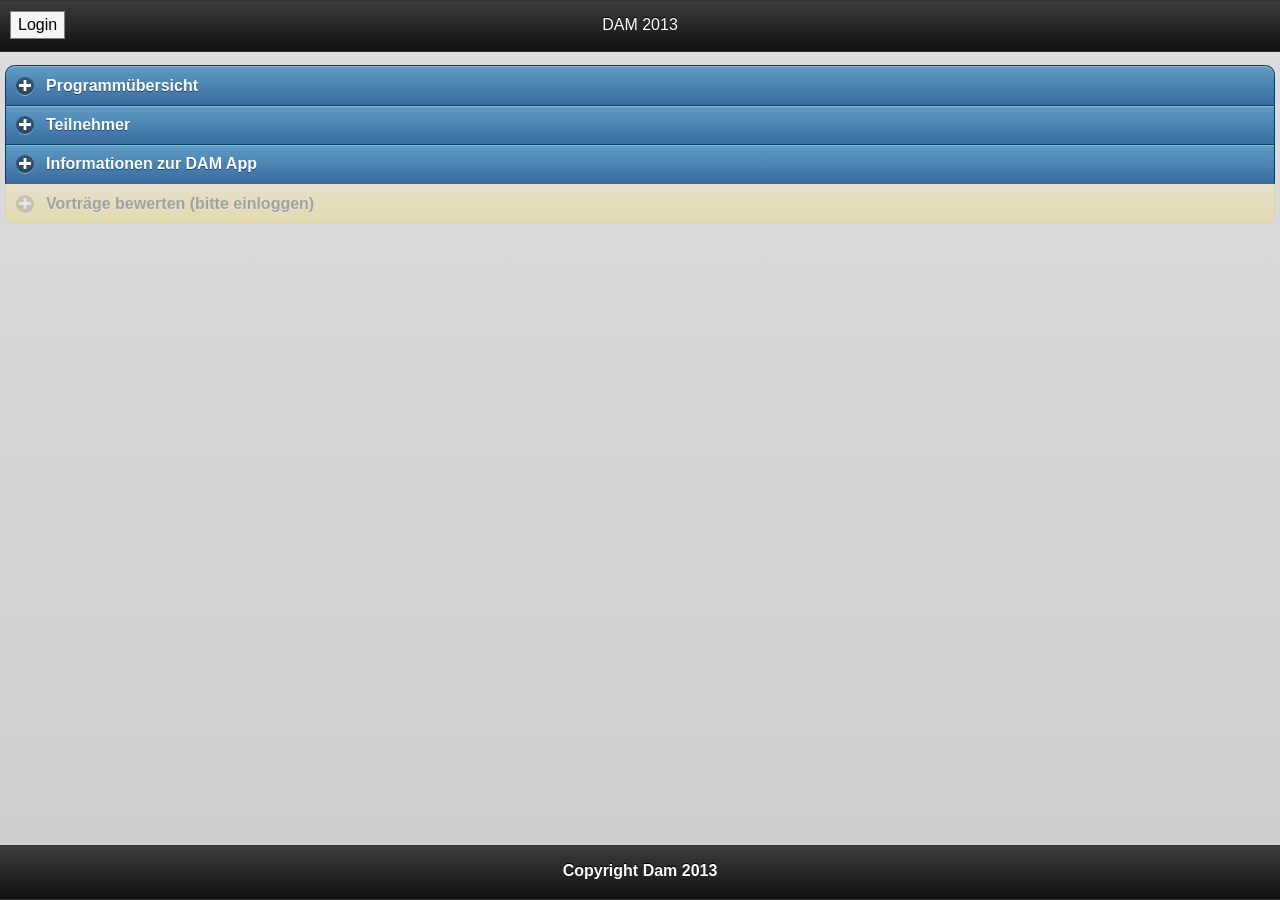
<file: www/index.html>
<!DOCTYPE html>
<html>
    <head>
        <meta charset="utf-8" />
        <meta name="format-detection" content="telephone=no" />
        <meta name="viewport" content="user-scalable=no, initial-scale=1, maximum-scale=1, minimum-scale=1, width=device-width, height=device-height, target-densitydpi=device-dpi" />
        <link rel="stylesheet" type="text/css" href="css/index.css" />

        <script type="text/javascript" src="js/jquery-1.9.1.min.js"></script>
        <script type="text/javascript" src="js/jquery.mobile-1.3.0.min.js"></script>
        <link type="text/css" href="css/jquery.mobile-1.3.0.min.css" rel="stylesheet">
        <link type="text/css" href="css/jquery.mobile.structure-1.3.0.min.css" rel="stylesheet">
        <link type="text/css" href="css/jquery.mobile.theme-1.3.0.min.css" rel="stylesheet">
        <script>
            if (typeof(window.localStorage) != 'undefined') {
                if (window.localStorage.getItem("status") == null) {
                    window.localStorage.setItem("status", 0)
                }
            }
            else {
                alert("window.localStorage, not defined");
            }
        </script>
        <script type="text/javascript" src="js/mobileScripts.js"></script>
        <title>Hello World</title>
    </head>
    <body>
    <!-- BEGIN UMFRAGETABELLE LAYER -->
    <div id="votingDiv" class="hidden">
        <div class="votingHeadline">Stimmen Sie ab!</div>
        <div id="votingLoading" class="votingLoading hidden"><img src="img/ajax-loader.gif"><br/><br/>Ihre Anfrage wird
            bearbeitet ...
        </div>
        <table id="umfrageTabelle">
            <tr>
                <td id="umfrageTabelletd1">A</td>
                <td id="umfrageTabelletd2">B</td>
            </tr>
            <tr>
                <td id="umfrageTabelletd3">C</td>
                <td id="umfrageTabelletd4">D</td>
            </tr>
        </table>
    </div>
    <!-- END UMFRAGETABELLE LAYER -->
    <!-- BEGIN HEADLINE -->
    <div data-role="page" data-theme="b" data-content-theme="a">
    <div id="startLogo">
        <img src="img/logoblau.png"/>
    </div>
    <div data-role="header" data-theme="a" class="contentWrapper">
        <div id="loginDiv" class="">Login</div>
        <div id="logoutDiv" class="hidden">Logout</div>
        <a id="loginButton2" class="ui-btn-left ui-shadow ui-btn-corner-all"
           data-transition="slidedown"
           data-rel="dialog" data-inline="true" data-role="button" href="login.html" data-corners="true"
           data-shadow="true" data-iconshadow="true" data-wrapperels="div" data-theme="d">
            <span class="ui-btn-text">Login</span>
        </a>
        <img id="noconnection" src="img/noconnection.png" class="networkstatus hidden" alt="Verbindung aufbauen"
             title="Verbindung aufbauen"/>
        <img id="connection" src="img/connection.png" class="networkstatus hidden" alt="Verbunden mit DAM App Server"
             title="Verbunden mit DAM App Server"/>

        <h1>DAM 2013</h1>
    </div>
    <!-- END HEADLINE -->
    <!-- BEGIN CONTENT -->
    <div data-role="collapsible-set" class="contentWrapper">
    <div data-role="collapsible" data-collapsed="true">
        <h3>Programm&uuml;bersicht</h3>
        <ul data-filter="true" data-role="listview" class="ui-listview"
            data-filter-placeholder="Suchen nach Personen/Abstract" id="programmuebersicht">
        </ul>
    </div>


    <div data-role="collapsible" data-collapsed="true">
        <h3>Teilnehmer</h3>
        <ul data-filter="true" data-role="listview" class="ui-listview"
            data-filter-placeholder="Suchen nach Namen ...">
            <li data-role="list-divider" role="heading"
                class="ui-li ui-li-divider ui-btn ui-bar-e ui-btn-up-undefined">A
            </li>
            <li class="ui-li ui-li-static ui-body-c">Adam Kinkaid</li>
            <li class="ui-li ui-li-static ui-body-c">Alex Wickerham</li>
            <li class="ui-li ui-li-static ui-body-c">Avery Johnson</li>
            <li data-role="list-divider" role="heading"
                class="ui-li ui-li-divider ui-btn ui-bar-e ui-btn-up-undefined">B
            </li>
            <li class="ui-li ui-li-static ui-body-c">Bob Cabot</li>
            <li data-role="list-divider" role="heading"
                class="ui-li ui-li-divider ui-btn ui-bar-e ui-btn-up-undefined">C
            </li>
            <li class="ui-li ui-li-static ui-body-c">Caleb Booth</li>
            <li class="ui-li ui-li-static ui-body-c">Christopher Adams</li>
            <li data-role="list-divider" role="heading"
                class="ui-li ui-li-divider ui-btn ui-bar-e ui-btn-up-undefined">S
            </li>
            <li class="ui-li ui-li-static ui-body-c">Sebastian Fischer</li>
        </ul>
    </div>
    <div data-role="collapsible" data-collapsed="true">
        <h3>Informationen zur DAM App</h3>
        <ul data-role="listview" class="ui-listview">
            <li class="ui-li ui-li-static ui-body-c fontnormal"><span class="">Hier erhalten Sie alle Informationen zur kongressbegleitenden App.</span>

                <div class="fontnormal" style="margin-top: 10px;">Um die DAM 2013 App mit vollem Funktionsumfang zu nutzen, benötigen Sie eine Internetverbindung.</div>
            </li>
            <li class="ui-li ui-li-static ui-body-c"><img src="img/connection.png" style="margin: 25px 15px;"/><span
                    class="fontnormal">Ist dieses Symbol in der rechten oberen
            Ecke zu sehen, sind Sie mit dem DAM Server verbunden und können an unseren Umfragen teilnehmen.</span>
            </li>
            <li class="ui-li ui-li-static ui-body-c"><img src="img/noconnection.png" style="margin: 25px 15px;"/><span
                    class="fontnormal">Ist dieses Symbol in der rechten
            oberen Ecke zu sehen, sind Sie <b>nicht</b> mit dem DAM Server verbunden. Bitte klicken Sie das Symbol an und
            es wird erneut versucht, eine Verbindung aufzubauen.</span>
            </li>
            <li class="ui-li ui-li-static ui-body-c"><img src="img/help_login.png" style="margin: 15px 15px;"/><span
                    class="fontnormal">Um die Vorträge unserer Teilnehmer zu bewerten, loggen Sie sich bitte mit Ihren Benutzerdaten, die Sie für www.dam2013.org festgelegt haben, ein. Klicken Sie hierfür bitte auf das Login Symbol und geben im Anschluss Ihre Benutzerdaten ein.</span>
            </li>
        </ul>
    </div>
    <div data-role="collapsible" data-collapsed="true" data-theme="e" class="ui-disabled"
         id="abstimmungscontroller">
    <h3><span id="abstimmungsheadline">Vortr&auml;ge bewerten (bitte einloggen)</span></h3>

    <div class='vortragWrapper ui-disabled' id='vortragWrapper_0'>
        <h4>Vorlage 0</h4>
        <label for='slider-fill_0_1'>Kriterium 1:</label>
        <input type='range' name='slider-fill' id='slider-fill_0_1' value='5' min='0' max='10'
               data-highlight='true'/>
        <label for='slider-fill_0_2'>Kriterium 2:</label>
        <input type='range' name='slider-fill' id='slider-fill_0_2' value='5' min='0' max='10'
               data-highlight='true'/>
        <label for='slider-fill_0_3'>Kriterium 3:</label>
        <input type='range' name='slider-fill' id='slider-fill_0_3' value='5' min='0' max='10'
               data-highlight='true'/>

        <div style="margin-top:20px"></div>
        <input type="hidden" id="vh_0" value=""/><a id="vote_0"
                                                    class="ui-btn-right ui-shadow ui-btn-corner-all ui-btn-inline ui-btn-up-b voteButton"
                                                    data-rel="dialog" data-inline="true" data-role="button"
                                                    data-corners="true"
                                                    data-shadow="true" data-iconshadow="true" data-wrapperels="div"
                                                    data-theme="b">
        <span id="bewerten_0" class="ui-btn-text">Bewerten</span>
    </a>
        <img id="bewerten_laden_0" class="hidden bewertenladen" src="img/ajax-loader.gif"/>
        <label id="vortrag_erg_0" class="bold hidden"></label>
    </div>
    <div class='vortragWrapper ui-disabled' id='vortragWrapper_1'>
        <h4>Vorlage</h4>
        <label for='slider-fill_1_1'>Kriterium 1:</label>
        <input type='range' name='slider-fill' id='slider-fill_1_1' value='5' min='0' max='10'
               data-highlight='true'/>
        <label for='slider-fill_1_2'>Kriterium 2:</label>
        <input type='range' name='slider-fill' id='slider-fill_1_2' value='5' min='0' max='10'
               data-highlight='true'/>
        <label for='slider-fill_1_3'>Kriterium 3:</label>
        <input type='range' name='slider-fill' id='slider-fill_1_3' value='5' min='0' max='10'
               data-highlight='true'/>

        <div style="margin-top:20px"></div>
        <input type="hidden" id="vh_1" value=""/><a id="vote_1"
                                                    class="ui-btn-right ui-shadow ui-btn-corner-all ui-btn-inline ui-btn-up-b voteButton"

                                                    data-rel="dialog" data-inline="true" data-role="button"
                                                    data-corners="true"
                                                    data-shadow="true" data-iconshadow="true" data-wrapperels="div"
                                                    data-theme="b">
        <span id="bewerten_1" class="ui-btn-text">Bewerten</span>
    </a>
        <img id="bewerten_laden_1" class="hidden bewertenladen" src="img/ajax-loader.gif"/>
        <label id="vortrag_erg_1" class="bold hidden"></label>
    </div>
    <div class='vortragWrapper ui-disabled' id='vortragWrapper_2'>
        <h4>Vorlage</h4>
        <label for='slider-fill_2_1'>Kriterium 1:</label>
        <input type='range' name='slider-fill' id='slider-fill_2_1' value='5' min='0' max='10'
               data-highlight='true'/>
        <label for='slider-fill_2_2'>Kriterium 2:</label>
        <input type='range' name='slider-fill' id='slider-fill_2_2' value='5' min='0' max='10'
               data-highlight='true'/>
        <label for='slider-fill_2_3'>Kriterium 3:</label>
        <input type='range' name='slider-fill' id='slider-fill_2_3' value='5' min='0' max='10'
               data-highlight='true'/>

        <div style="margin-top:20px"></div>
        <input type="hidden" id="vh_2" value=""/><a id="vote_2"
                                                    class="ui-btn-right ui-shadow ui-btn-corner-all ui-btn-inline ui-btn-up-b voteButton"

                                                    data-rel="dialog" data-inline="true" data-role="button"
                                                    data-corners="true"
                                                    data-shadow="true" data-iconshadow="true" data-wrapperels="div"
                                                    data-theme="b">
        <span id="bewerten_2" class="ui-btn-text">Bewerten</span>
    </a>
        <img id="bewerten_laden_2" class="hidden bewertenladen" src="img/ajax-loader.gif"/>
        <label id="vortrag_erg_2" class="bold hidden"></label>
    </div>
    <div class='vortragWrapper ui-disabled' id='vortragWrapper_3'>
        <h4>Vorlage</h4>
        <label for='slider-fill_3_1'>Kriterium 1:</label>
        <input type='range' name='slider-fill' id='slider-fill_3_1' value='5' min='0' max='10'
               data-highlight='true'/>
        <label for='slider-fill_3_2'>Kriterium 2:</label>
        <input type='range' name='slider-fill' id='slider-fill_3_2' value='5' min='0' max='10'
               data-highlight='true'/>
        <label for='slider-fill_3_3'>Kriterium 3:</label>
        <input type='range' name='slider-fill' id='slider-fill_3_3' value='5' min='0' max='10'
               data-highlight='true'/>

        <div style="margin-top:20px"></div>
        <input type="hidden" id="vh_3" value=""/><a id="vote_3"
                                                    class="ui-btn-right ui-shadow ui-btn-corner-all ui-btn-inline ui-btn-up-b voteButton"

                                                    data-rel="dialog" data-inline="true" data-role="button"
                                                    data-corners="true"
                                                    data-shadow="true" data-iconshadow="true" data-wrapperels="div"
                                                    data-theme="b">
        <span id="bewerten_3" class="ui-btn-text">Bewerten</span>
    </a>
        <img id="bewerten_laden_3" class="hidden bewertenladen" src="img/ajax-loader.gif"/>
        <label id="vortrag_erg_3" class="bold hidden"></label>
    </div>
    <div class='vortragWrapper ui-disabled' id='vortragWrapper_4'>
        <h4>Vorlage</h4>
        <label for='slider-fill_4_1'>Kriterium 1:</label>
        <input type='range' name='slider-fill' id='slider-fill_4_1' value='5' min='0' max='10'
               data-highlight='true'/>
        <label for='slider-fill_4_2'>Kriterium 2:</label>
        <input type='range' name='slider-fill' id='slider-fill_4_2' value='5' min='0' max='10'
               data-highlight='true'/>
        <label for='slider-fill_4_3'>Kriterium 3:</label>
        <input type='range' name='slider-fill' id='slider-fill_4_3' value='5' min='0' max='10'
               data-highlight='true'/>

        <div style="margin-top:20px"></div>
        <input type="hidden" id="vh_4" value=""/><a id="vote_4"
                                                    class="ui-btn-right ui-shadow ui-btn-corner-all ui-btn-inline ui-btn-up-b voteButton"

                                                    data-rel="dialog" data-inline="true" data-role="button"
                                                    data-corners="true"
                                                    data-shadow="true" data-iconshadow="true" data-wrapperels="div"
                                                    data-theme="b">
        <span id="bewerten_4" class="ui-btn-text">Bewerten</span>
    </a>
        <img id="bewerten_laden_4" class="hidden bewertenladen" src="img/ajax-loader.gif"/>
        <label id="vortrag_erg_4" class="bold hidden"></label>
    </div>
    <div class='vortragWrapper ui-disabled' id='vortragWrapper_5'>
        <h4>Vorlage</h4>
        <label for='slider-fill_5_1'>Kriterium 1:</label>
        <input type='range' name='slider-fill' id='slider-fill_5_1' value='5' min='0' max='10'
               data-highlight='true'/>
        <label for='slider-fill_5_2'>Kriterium 2:</label>
        <input type='range' name='slider-fill' id='slider-fill_5_2' value='5' min='0' max='10'
               data-highlight='true'/>
        <label for='slider-fill_5_3'>Kriterium 3:</label>
        <input type='range' name='slider-fill' id='slider-fill_5_3' value='5' min='0' max='10'
               data-highlight='true'/>

        <div style="margin-top:20px"></div>
        <input type="hidden" id="vh_5" value=""/><a id="vote_5"
                                                    class="ui-btn-right ui-shadow ui-btn-corner-all ui-btn-inline ui-btn-up-b voteButton"

                                                    data-rel="dialog" data-inline="true" data-role="button"
                                                    data-corners="true"
                                                    data-shadow="true" data-iconshadow="true" data-wrapperels="div"
                                                    data-theme="b">
        <span id="bewerten_5" class="ui-btn-text">Bewerten</span>
    </a>
        <img id="bewerten_laden_5" class="hidden bewertenladen" src="img/ajax-loader.gif"/>
        <label id="vortrag_erg_5" class="bold hidden"></label>
    </div>
    <div class='vortragWrapper ui-disabled' id='vortragWrapper_6'>
        <h4>Vorlage</h4>
        <label for='slider-fill_6_1'>Kriterium 1:</label>
        <input type='range' name='slider-fill' id='slider-fill_6_1' value='5' min='0' max='10'
               data-highlight='true'/>
        <label for='slider-fill_6_2'>Kriterium 2:</label>
        <input type='range' name='slider-fill' id='slider-fill_6_2' value='5' min='0' max='10'
               data-highlight='true'/>
        <label for='slider-fill_6_3'>Kriterium 3:</label>
        <input type='range' name='slider-fill' id='slider-fill_6_3' value='5' min='0' max='10'
               data-highlight='true'/>

        <div style="margin-top:20px"></div>
        <input type="hidden" id="vh_6" value=""/><a id="vote_6"
                                                    class="ui-btn-right ui-shadow ui-btn-corner-all ui-btn-inline ui-btn-up-b voteButton"

                                                    data-rel="dialog" data-inline="true" data-role="button"
                                                    data-corners="true"
                                                    data-shadow="true" data-iconshadow="true" data-wrapperels="div"
                                                    data-theme="b">
        <span id="bewerten_6" class="ui-btn-text">Bewerten</span>
    </a>
        <img id="bewerten_laden_6" class="hidden bewertenladen" src="img/ajax-loader.gif"/>
        <label id="vortrag_erg_6" class="bold hidden"></label>
    </div>
    <div class='vortragWrapper ui-disabled' id='vortragWrapper_7'>
        <h4>Vorlage</h4>
        <label for='slider-fill_7_1'>Kriterium 1:</label>
        <input type='range' name='slider-fill' id='slider-fill_7_1' value='5' min='0' max='10'
               data-highlight='true'/>
        <label for='slider-fill_7_2'>Kriterium 2:</label>
        <input type='range' name='slider-fill' id='slider-fill_7_2' value='5' min='0' max='10'
               data-highlight='true'/>
        <label for='slider-fill_7_3'>Kriterium 3:</label>
        <input type='range' name='slider-fill' id='slider-fill_7_3' value='5' min='0' max='10'
               data-highlight='true'/>

        <div style="margin-top:20px"></div>
        <input type="hidden" id="vh_7" value=""/><a id="vote_7"
                                                    class="ui-btn-right ui-shadow ui-btn-corner-all ui-btn-inline ui-btn-up-b voteButton"

                                                    data-rel="dialog" data-inline="true" data-role="button"
                                                    data-corners="true"
                                                    data-shadow="true" data-iconshadow="true" data-wrapperels="div"
                                                    data-theme="b">
        <span id="bewerten_7" class="ui-btn-text">Bewerten</span>
    </a>
        <img id="bewerten_laden_7" class="hidden bewertenladen" src="img/ajax-loader.gif"/>
        <label id="vortrag_erg_7" class="bold hidden"></label>
    </div>
    <div class='vortragWrapper ui-disabled' id='vortragWrapper_8'>
        <h4>Vorlage</h4>
        <label for='slider-fill_8_1'>Kriterium 1:</label>
        <input type='range' name='slider-fill' id='slider-fill_8_1' value='5' min='0' max='10'
               data-highlight='true'/>
        <label for='slider-fill_8_2'>Kriterium 2:</label>
        <input type='range' name='slider-fill' id='slider-fill_8_2' value='5' min='0' max='10'
               data-highlight='true'/>
        <label for='slider-fill_8_3'>Kriterium 3:</label>
        <input type='range' name='slider-fill' id='slider-fill_8_3' value='5' min='0' max='10'
               data-highlight='true'/>

        <div style="margin-top:20px"></div>
        <input type="hidden" id="vh_8" value=""/><a id="vote_8"
                                                    class="ui-btn-right ui-shadow ui-btn-corner-all ui-btn-inline ui-btn-up-b voteButton"

                                                    data-rel="dialog" data-inline="true" data-role="button"
                                                    data-corners="true"
                                                    data-shadow="true" data-iconshadow="true" data-wrapperels="div"
                                                    data-theme="b">
        <span id="bewerten_8" class="ui-btn-text">Bewerten</span>
    </a>
        <img id="bewerten_laden_8" class="hidden bewertenladen" src="img/ajax-loader.gif"/>
        <label id="vortrag_erg_8" class="bold hidden"></label>
    </div>
    <div class='vortragWrapper ui-disabled' id='vortragWrapper_9'>
        <h4>Vorlage</h4>
        <label for='slider-fill_9_1'>Kriterium 1:</label>
        <input type='range' name='slider-fill' id='slider-fill_9_1' value='5' min='0' max='10'
               data-highlight='true'/>
        <label for='slider-fill_9_2'>Kriterium 2:</label>
        <input type='range' name='slider-fill' id='slider-fill_9_2' value='5' min='0' max='10'
               data-highlight='true'/>
        <label for='slider-fill_9_3'>Kriterium 3:</label>
        <input type='range' name='slider-fill' id='slider-fill_9_3' value='5' min='0' max='10'
               data-highlight='true'/>

        <div style="margin-top:20px"></div>
        <input type="hidden" id="vh_9" value=""/><a id="vote_9"
                                                    class="ui-btn-right ui-shadow ui-btn-corner-all ui-btn-inline ui-btn-up-b voteButton"

                                                    data-rel="dialog" data-inline="true" data-role="button"
                                                    data-corners="true"
                                                    data-shadow="true" data-iconshadow="true" data-wrapperels="div"
                                                    data-theme="b">
        <span id="bewerten_9" class="ui-btn-text">Bewerten</span>
    </a>
        <img id="bewerten_laden_9" class="hidden bewertenladen" src="img/ajax-loader.gif"/>
        <label id="vortrag_erg_9" class="bold hidden"></label>
    </div>
    <div class='vortragWrapper ui-disabled' id='vortragWrapper_10'>
        <h4>Vorlage</h4>
        <label for='slider-fill_10_1'>Kriterium 1:</label>
        <input type='range' name='slider-fill' id='slider-fill_10_1' value='5' min='0' max='10'
               data-highlight='true'/>
        <label for='slider-fill_10_2'>Kriterium 2:</label>
        <input type='range' name='slider-fill' id='slider-fill_10_2' value='5' min='0' max='10'
               data-highlight='true'/>
        <label for='slider-fill_10_3'>Kriterium 3:</label>
        <input type='range' name='slider-fill' id='slider-fill_10_3' value='5' min='0' max='10'
               data-highlight='true'/>

        <div style="margin-top:20px"></div>
        <input type="hidden" id="vh_10" value=""/><a id="vote_10"
                                                     class="ui-btn-right ui-shadow ui-btn-corner-all ui-btn-inline ui-btn-up-b voteButton"

                                                     data-rel="dialog" data-inline="true" data-role="button"
                                                     data-corners="true"
                                                     data-shadow="true" data-iconshadow="true" data-wrapperels="div"
                                                     data-theme="b">
        <span id="bewerten_10" class="ui-btn-text">Bewerten</span>
    </a>
        <img id="bewerten_laden_10" class="hidden bewertenladen" src="img/ajax-loader.gif"/>
        <label id="vortrag_erg_10" class="bold hidden"></label>
    </div>
    <div class='vortragWrapper ui-disabled' id='vortragWrapper_11'>
        <h4>Vorlage</h4>
        <label for='slider-fill_11_1'>Kriterium 1:</label>
        <input type='range' name='slider-fill' id='slider-fill_11_1' value='5' min='0' max='10'
               data-highlight='true'/>
        <label for='slider-fill_11_2'>Kriterium 2:</label>
        <input type='range' name='slider-fill' id='slider-fill_11_2' value='5' min='0' max='10'
               data-highlight='true'/>
        <label for='slider-fill_11_3'>Kriterium 3:</label>
        <input type='range' name='slider-fill' id='slider-fill_11_3' value='5' min='0' max='10'
               data-highlight='true'/>

        <div style="margin-top:20px"></div>
        <input type="hidden" id="vh_11" value=""/><a id="vote_11"
                                                     class="ui-btn-right ui-shadow ui-btn-corner-all ui-btn-inline ui-btn-up-b voteButton"

                                                     data-rel="dialog" data-inline="true" data-role="button"
                                                     data-corners="true"
                                                     data-shadow="true" data-iconshadow="true" data-wrapperels="div"
                                                     data-theme="b">
        <span id="bewerten_11" class="ui-btn-text">Bewerten</span>
    </a>
        <img id="bewerten_laden_11" class="hidden bewertenladen" src="img/ajax-loader.gif"/>
        <label id="vortrag_erg_11" class="bold hidden"></label>
    </div>

    <div class='vortragWrapper ui-disabled' id='vortragWrapper_12'>
        <h4>Vorlage</h4>
        <label for='slider-fill_12_1'>Kriterium 1:</label>
        <input type='range' name='slider-fill' id='slider-fill_12_1' value='5' min='0' max='10'
               data-highlight='true'/>
        <label for='slider-fill_12_2'>Kriterium 2:</label>
        <input type='range' name='slider-fill' id='slider-fill_12_2' value='5' min='0' max='10'
               data-highlight='true'/>
        <label for='slider-fill_12_3'>Kriterium 3:</label>
        <input type='range' name='slider-fill' id='slider-fill_12_3' value='5' min='0' max='10'
               data-highlight='true'/>

        <div style="margin-top:20px"></div>
        <input type="hidden" id="vh_12" value=""/><a id="vote_12"
                                                     class="ui-btn-right ui-shadow ui-btn-corner-all ui-btn-inline ui-btn-up-b voteButton"

                                                     data-rel="dialog" data-inline="true" data-role="button"
                                                     data-corners="true"
                                                     data-shadow="true" data-iconshadow="true" data-wrapperels="div"
                                                     data-theme="b">
        <span id="bewerten_12" class="ui-btn-text">Bewerten</span>
    </a>
        <img id="bewerten_laden_12" class="hidden bewertenladen" src="img/ajax-loader.gif"/>
        <label id="vortrag_erg_12" class="bold hidden"></label>
    </div>
    <div class='vortragWrapper ui-disabled' id='vortragWrapper_13'>
        <h4>Vorlage</h4>
        <label for='slider-fill_13_1'>Kriterium 1:</label>
        <input type='range' name='slider-fill' id='slider-fill_13_1' value='5' min='0' max='10'
               data-highlight='true'/>
        <label for='slider-fill_13_2'>Kriterium 2:</label>
        <input type='range' name='slider-fill' id='slider-fill_13_2' value='5' min='0' max='10'
               data-highlight='true'/>
        <label for='slider-fill_13_3'>Kriterium 3:</label>
        <input type='range' name='slider-fill' id='slider-fill_13_3' value='5' min='0' max='10'
               data-highlight='true'/>

        <div style="margin-top:20px"></div>
        <input type="hidden" id="vh_13" value=""/><a id="vote_13"
                                                     class="ui-btn-right ui-shadow ui-btn-corner-all ui-btn-inline ui-btn-up-b voteButton"

                                                     data-rel="dialog" data-inline="true" data-role="button"
                                                     data-corners="true"
                                                     data-shadow="true" data-iconshadow="true" data-wrapperels="div"
                                                     data-theme="b">
        <span id="bewerten_13" class="ui-btn-text">Bewerten</span>
    </a>
        <img id="bewerten_laden_13" class="hidden bewertenladen" src="img/ajax-loader.gif"/>
        <label id="vortrag_erg_13" class="bold hidden"></label>
    </div>
    <div class='vortragWrapper ui-disabled' id='vortragWrapper_14'>
        <h4>Vorlage</h4>
        <label for='slider-fill_14_1'>Kriterium 1:</label>
        <input type='range' name='slider-fill' id='slider-fill_14_1' value='5' min='0' max='10'
               data-highlight='true'/>
        <label for='slider-fill_14_2'>Kriterium 2:</label>
        <input type='range' name='slider-fill' id='slider-fill_14_2' value='5' min='0' max='10'
               data-highlight='true'/>
        <label for='slider-fill_14_3'>Kriterium 3:</label>
        <input type='range' name='slider-fill' id='slider-fill_14_3' value='5' min='0' max='10'
               data-highlight='true'/>

        <div style="margin-top:20px"></div>
        <input type="hidden" id="vh_14" value=""/><a id="vote_14"
                                                     class="ui-btn-right ui-shadow ui-btn-corner-all ui-btn-inline ui-btn-up-b voteButton"

                                                     data-rel="dialog" data-inline="true" data-role="button"
                                                     data-corners="true"
                                                     data-shadow="true" data-iconshadow="true" data-wrapperels="div"
                                                     data-theme="b">
        <span id="bewerten_14" class="ui-btn-text">Bewerten</span>
    </a>
        <img id="bewerten_laden_14" class="hidden bewertenladen" src="img/ajax-loader.gif"/>
        <label id="vortrag_erg_14" class="bold hidden"></label>
    </div>
    <div class='vortragWrapper ui-disabled' id='vortragWrapper_15'>
        <h4>Vorlage</h4>
        <label for='slider-fill_15_1'>Kriterium 1:</label>
        <input type='range' name='slider-fill' id='slider-fill_15_1' value='5' min='0' max='10'
               data-highlight='true'/>
        <label for='slider-fill_15_2'>Kriterium 2:</label>
        <input type='range' name='slider-fill' id='slider-fill_15_2' value='5' min='0' max='10'
               data-highlight='true'/>
        <label for='slider-fill_15_3'>Kriterium 3:</label>
        <input type='range' name='slider-fill' id='slider-fill_15_3' value='5' min='0' max='10'
               data-highlight='true'/>

        <div style="margin-top:20px"></div>
        <input type="hidden" id="vh_15" value=""/><a id="vote_15"
                                                     class="ui-btn-right ui-shadow ui-btn-corner-all ui-btn-inline ui-btn-up-b voteButton"

                                                     data-rel="dialog" data-inline="true" data-role="button"
                                                     data-corners="true"
                                                     data-shadow="true" data-iconshadow="true" data-wrapperels="div"
                                                     data-theme="b">
        <span id="bewerten_15" class="ui-btn-text">Bewerten</span>
    </a>
        <img id="bewerten_laden_15" class="hidden bewertenladen" src="img/ajax-loader.gif"/>
        <label id="vortrag_erg_15" class="bold hidden"></label>
    </div>
    <div class='vortragWrapper ui-disabled' id='vortragWrapper_16'>
        <h4>Vorlage</h4>
        <label for='slider-fill_16_1'>Kriterium 1:</label>
        <input type='range' name='slider-fill' id='slider-fill_16_1' value='5' min='0' max='10'
               data-highlight='true'/>
        <label for='slider-fill_16_2'>Kriterium 2:</label>
        <input type='range' name='slider-fill' id='slider-fill_16_2' value='5' min='0' max='10'
               data-highlight='true'/>
        <label for='slider-fill_16_3'>Kriterium 3:</label>
        <input type='range' name='slider-fill' id='slider-fill_16_3' value='5' min='0' max='10'
               data-highlight='true'/>

        <div style="margin-top:20px"></div>
        <input type="hidden" id="vh_16" value=""/><a id="vote_16"
                                                     class="ui-btn-right ui-shadow ui-btn-corner-all ui-btn-inline ui-btn-up-b voteButton"

                                                     data-rel="dialog" data-inline="true" data-role="button"
                                                     data-corners="true"
                                                     data-shadow="true" data-iconshadow="true" data-wrapperels="div"
                                                     data-theme="b">
        <span id="bewerten_16" class="ui-btn-text">Bewerten</span>
    </a>
        <img id="bewerten_laden_16" class="hidden" src="img/ajax-loader.gif"/>
        <label id="vortrag_erg_16" class="bold hidden"></label>
    </div>
    <div class='vortragWrapper ui-disabled' id='vortragWrapper_17'>
        <h4>Vorlage</h4>
        <label for='slider-fill_17_1'>Kriterium 1:</label>
        <input type='range' name='slider-fill' id='slider-fill_17_1' value='5' min='0' max='10'
               data-highlight='true'/>
        <label for='slider-fill_17_2'>Kriterium 2:</label>
        <input type='range' name='slider-fill' id='slider-fill_17_2' value='5' min='0' max='10'
               data-highlight='true'/>
        <label for='slider-fill_17_3'>Kriterium 3:</label>
        <input type='range' name='slider-fill' id='slider-fill_17_3' value='5' min='0' max='10'
               data-highlight='true'/>

        <div style="margin-top:20px"></div>
        <input type="hidden" id="vh_17" value=""/><a id="vote_17"
                                                     class="ui-btn-right ui-shadow ui-btn-corner-all ui-btn-inline ui-btn-up-b voteButton"

                                                     data-rel="dialog" data-inline="true" data-role="button"
                                                     data-corners="true"
                                                     data-shadow="true" data-iconshadow="true" data-wrapperels="div"
                                                     data-theme="b">
        <span id="bewerten_17" class="ui-btn-text">Bewerten</span>
    </a>
        <img id="bewerten_laden_17" class="hidden" src="img/ajax-loader.gif"/>
        <label id="vortrag_erg_17" class="bold hidden"></label>
    </div>
    <div class='vortragWrapper ui-disabled' id='vortragWrapper_18'>
        <h4>Vorlage</h4>
        <label for='slider-fill_18_1'>Kriterium 1:</label>
        <input type='range' name='slider-fill' id='slider-fill_18_1' value='5' min='0' max='10'
               data-highlight='true'/>
        <label for='slider-fill_18_2'>Kriterium 2:</label>
        <input type='range' name='slider-fill' id='slider-fill_18_2' value='5' min='0' max='10'
               data-highlight='true'/>
        <label for='slider-fill_18_3'>Kriterium 3:</label>
        <input type='range' name='slider-fill' id='slider-fill_18_3' value='5' min='0' max='10'
               data-highlight='true'/>

        <div style="margin-top:20px"></div>
        <input type="hidden" id="vh_18" value=""/><a id="vote_18"
                                                     class="ui-btn-right ui-shadow ui-btn-corner-all ui-btn-inline ui-btn-up-b voteButton"

                                                     data-rel="dialog" data-inline="true" data-role="button"
                                                     data-corners="true"
                                                     data-shadow="true" data-iconshadow="true" data-wrapperels="div"
                                                     data-theme="b">
        <span id="bewerten_18" class="ui-btn-text">Bewerten</span>
    </a>
        <img id="bewerten_laden_18" class="hidden" src="img/ajax-loader.gif"/>
        <label id="vortrag_erg_18" class="bold hidden"></label>
    </div>
    <div class='vortragWrapper ui-disabled' id='vortragWrapper_19'>
        <h4>Vorlage</h4>
        <label for='slider-fill_19_1'>Kriterium 1:</label>
        <input type='range' name='slider-fill' id='slider-fill_19_1' value='5' min='0' max='10'
               data-highlight='true'/>
        <label for='slider-fill_19_2'>Kriterium 2:</label>
        <input type='range' name='slider-fill' id='slider-fill_19_2' value='5' min='0' max='10'
               data-highlight='true'/>
        <label for='slider-fill_19_3'>Kriterium 3:</label>
        <input type='range' name='slider-fill' id='slider-fill_19_3' value='5' min='0' max='10'
               data-highlight='true'/>

        <div style="margin-top:20px"></div>
        <input type="hidden" id="vh_19" value=""/><a id="vote_19"
                                                     class="ui-btn-right ui-shadow ui-btn-corner-all ui-btn-inline ui-btn-up-b voteButton"

                                                     data-rel="dialog" data-inline="true" data-role="button"
                                                     data-corners="true"
                                                     data-shadow="true" data-iconshadow="true" data-wrapperels="div"
                                                     data-theme="b">
        <span id="bewerten_19" class="ui-btn-text">Bewerten</span>
    </a>
        <img id="bewerten_laden_19" class="hidden" src="img/ajax-loader.gif"/>
        <label id="vortrag_erg_19" class="bold hidden"></label>
    </div>
    <div class='vortragWrapper ui-disabled' id='vortragWrapper_20'>
        <h4>Vorlage</h4>
        <label for='slider-fill_20_1'>Kriterium 1:</label>
        <input type='range' name='slider-fill' id='slider-fill_20_1' value='5' min='0' max='10'
               data-highlight='true'/>
        <label for='slider-fill_20_2'>Kriterium 2:</label>
        <input type='range' name='slider-fill' id='slider-fill_20_2' value='5' min='0' max='10'
               data-highlight='true'/>
        <label for='slider-fill_20_3'>Kriterium 3:</label>
        <input type='range' name='slider-fill' id='slider-fill_20_3' value='5' min='0' max='10'
               data-highlight='true'/>

        <div style="margin-top:20px"></div>
        <input type="hidden" id="vh_20" value=""/><a id="vote_20"
                                                     class="ui-btn-right ui-shadow ui-btn-corner-all ui-btn-inline ui-btn-up-b voteButton"

                                                     data-rel="dialog" data-inline="true" data-role="button"
                                                     data-corners="true"
                                                     data-shadow="true" data-iconshadow="true" data-wrapperels="div"
                                                     data-theme="b">
        <span id="bewerten_20" class="ui-btn-text">Bewerten</span>
    </a>
        <img id="bewerten_laden_20" class="hidden" src="img/ajax-loader.gif"/>
        <label id="vortrag_erg_20" class="bold hidden"></label>
    </div>
    <div class='vortragWrapper ui-disabled' id='vortragWrapper_21'>
        <h4>Vorlage</h4>
        <label for='slider-fill_21_1'>Kriterium 1:</label>
        <input type='range' name='slider-fill' id='slider-fill_21_1' value='5' min='0' max='10'
               data-highlight='true'/>
        <label for='slider-fill_21_2'>Kriterium 2:</label>
        <input type='range' name='slider-fill' id='slider-fill_21_2' value='5' min='0' max='10'
               data-highlight='true'/>
        <label for='slider-fill_21_3'>Kriterium 3:</label>
        <input type='range' name='slider-fill' id='slider-fill_21_3' value='5' min='0' max='10'
               data-highlight='true'/>

        <div style="margin-top:20px"></div>
        <input type="hidden" id="vh_21" value=""/><a id="vote_21"
                                                     class="ui-btn-right ui-shadow ui-btn-corner-all ui-btn-inline ui-btn-up-b voteButton"

                                                     data-rel="dialog" data-inline="true" data-role="button"
                                                     data-corners="true"
                                                     data-shadow="true" data-iconshadow="true" data-wrapperels="div"
                                                     data-theme="b">
        <span id="bewerten_21" class="ui-btn-text">Bewerten</span>
    </a>
        <img id="bewerten_laden_21" class="hidden" src="img/ajax-loader.gif"/>
        <label id="vortrag_erg_21" class="bold hidden"></label>
    </div>
    </div>


    <a id="votingLink" class="ui-btn ui-shadow ui-btn-corner-all ui-btn-inline ui-btn-up-c" data-transition="pop"
       data-inline="true"
       data-role="button" data-position-to="window" data-rel="popup" href="#popupDialog" data-corners="true"
       data-shadow="true" data-iconshadow="true" data-wrapperels="span" data-theme="c" aria-haspopup="true"
       aria-owns="#popupDialog">Dialog</a>

    <div data-role="popup" id="popupDialog" data-overlay-theme="a" data-theme="c" style="max-width:400px;"
         class="ui-corner-all">
        <div data-role="header" data-theme="a" class="ui-corner-top">
            <h1 id="v_h">Umfrage</h1>
        </div>
        <div data-role="content" data-theme="d" class="ui-corner-bottom ui-content">
            <h3 id="v_frage" class="ui-title"></h3>

            <div id="v_container">
                <a id="v_a" data-role="button" data-inline="false" data-rel="back"
                   data-theme="b"></a>
                <a id="v_b" data-role="button" data-inline="false" data-rel="back"
                   data-transition="flow" data-theme="b"></a>
                <a id="v_c" data-role="button" data-inline="false" data-rel="back"
                   data-theme="c"></a>
                <a id="v_d" data-role="button" data-inline="false" data-rel="back"
                   data-transition="flow" data-theme="b"></a>
                <input id="v_value" value="" type="hidden">
            </div>
            <div id="v_response"></div>
        </div>
    </div>
    <div>
        <div id="adminButton2" style="display: none;">Trigger Clients</div>
    </div>
    <!-- END CONTENT -->
    <!-- BEGIN Footer -->
    <div data-role="footer" class="ui-bar" id="footerBar">
        <h4>Copyright Dam 2013</h4>
    </div>
        <script type="text/javascript" src="js/index.js"></script>
        <script type="text/javascript">
            app.initialize();
            initControls();
            manageGui();
        </script>
    <script src="http://app.emzed.de:8081/socket.io/socket.io.js"></script>
    <!--<script src="http://localhost:8081/socket.io/socket.io.js"></script>-->
    <script>clientListen();</script>
    <script>generiereProgramm();</script>
    </div>
    </div>
    </body>
</html>
</file>
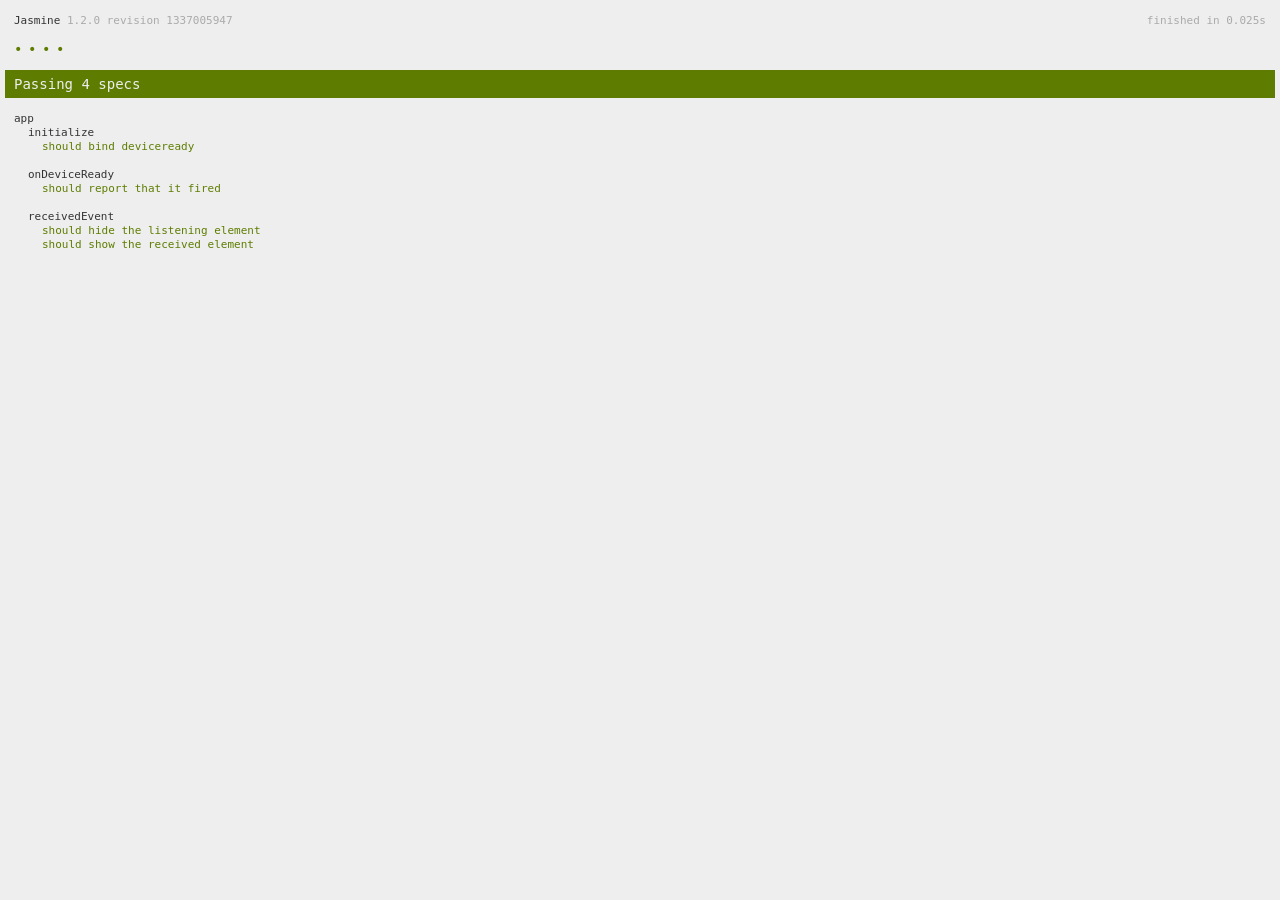
<file: www/spec.html>
<!DOCTYPE html>
<!--
    Licensed to the Apache Software Foundation (ASF) under one
    or more contributor license agreements.  See the NOTICE file
    distributed with this work for additional information
    regarding copyright ownership.  The ASF licenses this file
    to you under the Apache License, Version 2.0 (the
    "License"); you may not use this file except in compliance
    with the License.  You may obtain a copy of the License at

    http://www.apache.org/licenses/LICENSE-2.0

    Unless required by applicable law or agreed to in writing,
    software distributed under the License is distributed on an
    "AS IS" BASIS, WITHOUT WARRANTIES OR CONDITIONS OF ANY
     KIND, either express or implied.  See the License for the
    specific language governing permissions and limitations
    under the License.
-->
<html>
    <head>
        <title>Jasmine Spec Runner</title>

        <!-- jasmine source -->
        <link rel="shortcut icon" type="image/png" href="spec/lib/jasmine-1.2.0/jasmine_favicon.png">
        <link rel="stylesheet" type="text/css" href="spec/lib/jasmine-1.2.0/jasmine.css">
        <script type="text/javascript" src="spec/lib/jasmine-1.2.0/jasmine.js"></script>
        <script type="text/javascript" src="spec/lib/jasmine-1.2.0/jasmine-html.js"></script>

        <!-- include source files here... -->
        <script type="text/javascript" src="js/index.js"></script>

        <!-- include spec files here... -->
        <script type="text/javascript" src="spec/helper.js"></script>
        <script type="text/javascript" src="spec/index.js"></script>

        <script type="text/javascript">
            (function() {
                var jasmineEnv = jasmine.getEnv();
                jasmineEnv.updateInterval = 1000;

                var htmlReporter = new jasmine.HtmlReporter();

                jasmineEnv.addReporter(htmlReporter);

                jasmineEnv.specFilter = function(spec) {
                    return htmlReporter.specFilter(spec);
                };

                var currentWindowOnload = window.onload;

                window.onload = function() {
                    if (currentWindowOnload) {
                        currentWindowOnload();
                    }
                    execJasmine();
                };

                function execJasmine() {
                    jasmineEnv.execute();
                }
            })();
        </script>
    </head>
    <body>
        <div id="stage" style="display:none;"></div>
    </body>
</html>
</file>
<file: www/css/index.css>
/*
 * Licensed to the Apache Software Foundation (ASF) under one
 * or more contributor license agreements.  See the NOTICE file
 * distributed with this work for additional information
 * regarding copyright ownership.  The ASF licenses this file
 * to you under the Apache License, Version 2.0 (the
 * "License"); you may not use this file except in compliance
 * with the License.  You may obtain a copy of the License at
 *
 * http://www.apache.org/licenses/LICENSE-2.0
 *
 * Unless required by applicable law or agreed to in writing,
 * software distributed under the License is distributed on an
 * "AS IS" BASIS, WITHOUT WARRANTIES OR CONDITIONS OF ANY
 * KIND, either express or implied.  See the License for the
 * specific language governing permissions and limitations
 * under the License.
 */
* {
    -webkit-tap-highlight-color: rgba(0,0,0,0); /* make transparent link selection, adjust last value opacity 0 to 1.0 */
}

body {
    -webkit-touch-callout: none;                /* prevent callout to copy image, etc when tap to hold */
    -webkit-text-size-adjust: none;             /* prevent webkit from resizing text to fit */
    -webkit-user-select: none;                  /* prevent copy paste, to allow, change 'none' to 'text' */
    font-family:'HelveticaNeue-Light', 'HelveticaNeue', Helvetica, Arial, sans-serif;
    height:100%;
    margin:0px;
    padding:0px;
    width:100%;
}

/* Portrait layout (default) */
.app {
    background:url(../img/logo.png) no-repeat center top; /* 170px x 200px */
    position:absolute;             /* position in the center of the screen */
    left:50%;
    top:50%;
    height:50px;                   /* text area height */
    width:225px;                   /* text area width */
    text-align:center;
    padding:180px 0px 0px 0px;     /* image height is 200px (bottom 20px are overlapped with text) */
    margin:-115px 0px 0px -112px;  /* offset vertical: half of image height and text area height */
                                   /* offset horizontal: half of text area width */
}

/* Landscape layout (with min-width) */
@media screen and (min-aspect-ratio: 1/1) and (min-width:400px) {
    .app {
        background-position:left center;
        padding:75px 0px 75px 170px;  /* padding-top + padding-bottom + text area = image height */
        margin:-90px 0px 0px -198px;  /* offset vertical: half of image height */
                                      /* offset horizontal: half of image width and text area width */
    }
}

h1 {
    font-size:24px;
    font-weight:normal;
    margin:0px;
    overflow:visible;
    padding:0px;
    text-align:center;
}

.event {
    border-radius:4px;
    -webkit-border-radius:4px;
    color:#FFFFFF;
    font-size:12px;
    margin:0px 30px;
    padding:2px 0px;
}

.event.listening {
    background-color:#333333;
    display:block;
}

.event.received {
    background-color:#4B946A;
    display:none;
}

@keyframes fade {
    from { opacity: 1.0; }
    50% { opacity: 0.4; }
    to { opacity: 1.0; }
}
 
@-webkit-keyframes fade {
    from { opacity: 1.0; }
    50% { opacity: 0.4; }
    to { opacity: 1.0; }
}
 
.blink {
    animation:fade 3000ms infinite;
    -webkit-animation:fade 3000ms infinite;
}


html, body {
    margin: 0;
    padding: 0;
    height: 100%;
}

#votingDiv {
    min-height: 100%;
    height: auto !important; /* Für normale Browser */
    height: 100%; /* Für IE */
    width: 100%;
    background-color: white;
    position: absolute;
}

.visibleVotingDiv {
    z-index: 99;
}

#umfrageTabelle {
    width: 100%;
    height: 100%;
}

#umfrageTabelletd1, #umfrageTabelletd2, #umfrageTabelletd3, #umfrageTabelletd4 {
    width: 50%;
    height: 100%;
    text-align: center;
    font-size: 2em;
    font-weight: bold;
    margin: 15px;
    -webkit-border-radius: 4px;
    -moz-border-radius: 4px;
    border-radius: 4px;
    text-shadow: none;
    cursor: pointer;
}

#umfrageTabelletd1 {
    background-color: #3B8686;
}

#umfrageTabelletd1:hover {
    background-color: #518788;
}

#umfrageTabelletd2 {
    background-color: #79BD9A;
}

#umfrageTabelletd2:hover {
    background-color: #53bd87;
}

#umfrageTabelletd3 {
    background-color: #A8DBA8;
}

#umfrageTabelletd3:hover {
    background-color: #89b189;
}

#umfrageTabelletd4 {
    background-color: #CFF09E;
}

#umfrageTabelletd4:hover {
    background-color: #acc885;
}

.left {
    float: left;
}

#startLogo {
    position: absolute;
    width: 330px;
    height: 114px;
    top: 50%;
    left: 50%;
    margin-top: -57px;
    margin-left: -165px;
}

.contentWrapper {
    padding: 5px;
    display: none;
}

#damHeadline
{
    margin-left: 50%;
    margin-right: 50%;
}

.expl {
    font-style: normal;
    margin-top: 10px;
}

.hidden {
    display: none;
}

#votingLink {
    display: none;
}

.blockElement {
    display: block;
}

.formWrapper {
    margin: 0 auto;
    padding: 30px;
    border: solid 1px #999999;
    background-color: white;
}

.formWrapperOuter {
    padding: 0px;
}

#loginLoader {
    text-align: center;
    padding: 10px;
    margin-bottom: 10px;
}

#loginloading {
    margin: 0 auto 30px;
}

#errorMessage {
    color: red;
}

.votingHeadline {
    text-align: center;
    padding: 5px;
    text-shadow: none;
    color: black;
}

.votingLoading {
    text-align: center;
    text-shadow: none;
    margin-top: 50px;
}

.bewertenladen
{
    vertical-align: middle;
}

.vortragWrapper {
    padding: 5px 20px 15px 20px;
    background-color: white;
    border: solid 1px gray;
    margin-top: 20px;
    display: none;
}

.vortragWrapperMargin {
    margin-top: 10px;
}

#footerBar {
    bottom: 0;
    left: 0;
    position: absolute;
    right: 0;
}

#abstimmungscontroller {
    margin-bottom: 50px;
}

#interactiveDialogController {
    display: none;
}

.bold {
    font-weight: bold;
}

#loginButton {
    margin-bottom: 30px;
    margin-top: 5px;
}

#loginButton2 {
    display: none;
}

.networkstatus {
    float: right;
    width: 25px;
    height: 26px;
    margin-top: 5px;
    margin-right: 10px;
    cursor: pointer;
}

#adminButton {
    background-color: red;
    color: white;
    padding: 20px;
    text-align: center;
    cursor: pointer;
    display: none;
    letter-spacing: 4;
}

#loginDiv, #logoutDiv {
    background-color: #f5f5f5;
    border: solid 1px gray;
    padding: 4px 7px;
    float: left;
    color: black;
    text-shadow: none;
    font-weight: normal;
    margin-top: 5px;
    margin-left: 5px;
    cursor: pointer;
}

.round {
    -webkit-border-radius: 4px;
    -moz-border-radius: 4px;
    border-radius: 4px;
}

#logoutButton {
    display: none;
}

.fontnormal {
    font-weight: normal;
}

.kritzusammenfassung
{
    padding: 10px;
    font-weight: normal;
    text-shadow: none;
}
</file>
<file: www/spec/lib/jasmine-1.2.0/jasmine.css>
body { background-color: #eeeeee; padding: 0; margin: 5px; overflow-y: scroll; }

#HTMLReporter { font-size: 11px; font-family: Monaco, "Lucida Console", monospace; line-height: 14px; color: #333333; }
#HTMLReporter a { text-decoration: none; }
#HTMLReporter a:hover { text-decoration: underline; }
#HTMLReporter p, #HTMLReporter h1, #HTMLReporter h2, #HTMLReporter h3, #HTMLReporter h4, #HTMLReporter h5, #HTMLReporter h6 { margin: 0; line-height: 14px; }
#HTMLReporter .banner, #HTMLReporter .symbolSummary, #HTMLReporter .summary, #HTMLReporter .resultMessage, #HTMLReporter .specDetail .description, #HTMLReporter .alert .bar, #HTMLReporter .stackTrace { padding-left: 9px; padding-right: 9px; }
#HTMLReporter #jasmine_content { position: fixed; right: 100%; }
#HTMLReporter .version { color: #aaaaaa; }
#HTMLReporter .banner { margin-top: 14px; }
#HTMLReporter .duration { color: #aaaaaa; float: right; }
#HTMLReporter .symbolSummary { overflow: hidden; *zoom: 1; margin: 14px 0; }
#HTMLReporter .symbolSummary li { display: block; float: left; height: 7px; width: 14px; margin-bottom: 7px; font-size: 16px; }
#HTMLReporter .symbolSummary li.passed { font-size: 14px; }
#HTMLReporter .symbolSummary li.passed:before { color: #5e7d00; content: "\02022"; }
#HTMLReporter .symbolSummary li.failed { line-height: 9px; }
#HTMLReporter .symbolSummary li.failed:before { color: #b03911; content: "x"; font-weight: bold; margin-left: -1px; }
#HTMLReporter .symbolSummary li.skipped { font-size: 14px; }
#HTMLReporter .symbolSummary li.skipped:before { color: #bababa; content: "\02022"; }
#HTMLReporter .symbolSummary li.pending { line-height: 11px; }
#HTMLReporter .symbolSummary li.pending:before { color: #aaaaaa; content: "-"; }
#HTMLReporter .bar { line-height: 28px; font-size: 14px; display: block; color: #eee; }
#HTMLReporter .runningAlert { background-color: #666666; }
#HTMLReporter .skippedAlert { background-color: #aaaaaa; }
#HTMLReporter .skippedAlert:first-child { background-color: #333333; }
#HTMLReporter .skippedAlert:hover { text-decoration: none; color: white; text-decoration: underline; }
#HTMLReporter .passingAlert { background-color: #a6b779; }
#HTMLReporter .passingAlert:first-child { background-color: #5e7d00; }
#HTMLReporter .failingAlert { background-color: #cf867e; }
#HTMLReporter .failingAlert:first-child { background-color: #b03911; }
#HTMLReporter .results { margin-top: 14px; }
#HTMLReporter #details { display: none; }
#HTMLReporter .resultsMenu, #HTMLReporter .resultsMenu a { background-color: #fff; color: #333333; }
#HTMLReporter.showDetails .summaryMenuItem { font-weight: normal; text-decoration: inherit; }
#HTMLReporter.showDetails .summaryMenuItem:hover { text-decoration: underline; }
#HTMLReporter.showDetails .detailsMenuItem { font-weight: bold; text-decoration: underline; }
#HTMLReporter.showDetails .summary { display: none; }
#HTMLReporter.showDetails #details { display: block; }
#HTMLReporter .summaryMenuItem { font-weight: bold; text-decoration: underline; }
#HTMLReporter .summary { margin-top: 14px; }
#HTMLReporter .summary .suite .suite, #HTMLReporter .summary .specSummary { margin-left: 14px; }
#HTMLReporter .summary .specSummary.passed a { color: #5e7d00; }
#HTMLReporter .summary .specSummary.failed a { color: #b03911; }
#HTMLReporter .description + .suite { margin-top: 0; }
#HTMLReporter .suite { margin-top: 14px; }
#HTMLReporter .suite a { color: #333333; }
#HTMLReporter #details .specDetail { margin-bottom: 28px; }
#HTMLReporter #details .specDetail .description { display: block; color: white; background-color: #b03911; }
#HTMLReporter .resultMessage { padding-top: 14px; color: #333333; }
#HTMLReporter .resultMessage span.result { display: block; }
#HTMLReporter .stackTrace { margin: 5px 0 0 0; max-height: 224px; overflow: auto; line-height: 18px; color: #666666; border: 1px solid #ddd; background: white; white-space: pre; }

#TrivialReporter { padding: 8px 13px; position: absolute; top: 0; bottom: 0; left: 0; right: 0; overflow-y: scroll; background-color: white; font-family: "Helvetica Neue Light", "Lucida Grande", "Calibri", "Arial", sans-serif; /*.resultMessage {*/ /*white-space: pre;*/ /*}*/ }
#TrivialReporter a:visited, #TrivialReporter a { color: #303; }
#TrivialReporter a:hover, #TrivialReporter a:active { color: blue; }
#TrivialReporter .run_spec { float: right; padding-right: 5px; font-size: .8em; text-decoration: none; }
#TrivialReporter .banner { color: #303; background-color: #fef; padding: 5px; }
#TrivialReporter .logo { float: left; font-size: 1.1em; padding-left: 5px; }
#TrivialReporter .logo .version { font-size: .6em; padding-left: 1em; }
#TrivialReporter .runner.running { background-color: yellow; }
#TrivialReporter .options { text-align: right; font-size: .8em; }
#TrivialReporter .suite { border: 1px outset gray; margin: 5px 0; padding-left: 1em; }
#TrivialReporter .suite .suite { margin: 5px; }
#TrivialReporter .suite.passed { background-color: #dfd; }
#TrivialReporter .suite.failed { background-color: #fdd; }
#TrivialReporter .spec { margin: 5px; padding-left: 1em; clear: both; }
#TrivialReporter .spec.failed, #TrivialReporter .spec.passed, #TrivialReporter .spec.skipped { padding-bottom: 5px; border: 1px solid gray; }
#TrivialReporter .spec.failed { background-color: #fbb; border-color: red; }
#TrivialReporter .spec.passed { background-color: #bfb; border-color: green; }
#TrivialReporter .spec.skipped { background-color: #bbb; }
#TrivialReporter .messages { border-left: 1px dashed gray; padding-left: 1em; padding-right: 1em; }
#TrivialReporter .passed { background-color: #cfc; display: none; }
#TrivialReporter .failed { background-color: #fbb; }
#TrivialReporter .skipped { color: #777; background-color: #eee; display: none; }
#TrivialReporter .resultMessage span.result { display: block; line-height: 2em; color: black; }
#TrivialReporter .resultMessage .mismatch { color: black; }
#TrivialReporter .stackTrace { white-space: pre; font-size: .8em; margin-left: 10px; max-height: 5em; overflow: auto; border: 1px inset red; padding: 1em; background: #eef; }
#TrivialReporter .finished-at { padding-left: 1em; font-size: .6em; }
#TrivialReporter.show-passed .passed, #TrivialReporter.show-skipped .skipped { display: block; }
#TrivialReporter #jasmine_content { position: fixed; right: 100%; }
#TrivialReporter .runner { border: 1px solid gray; display: block; margin: 5px 0; padding: 2px 0 2px 10px; }
</file>
